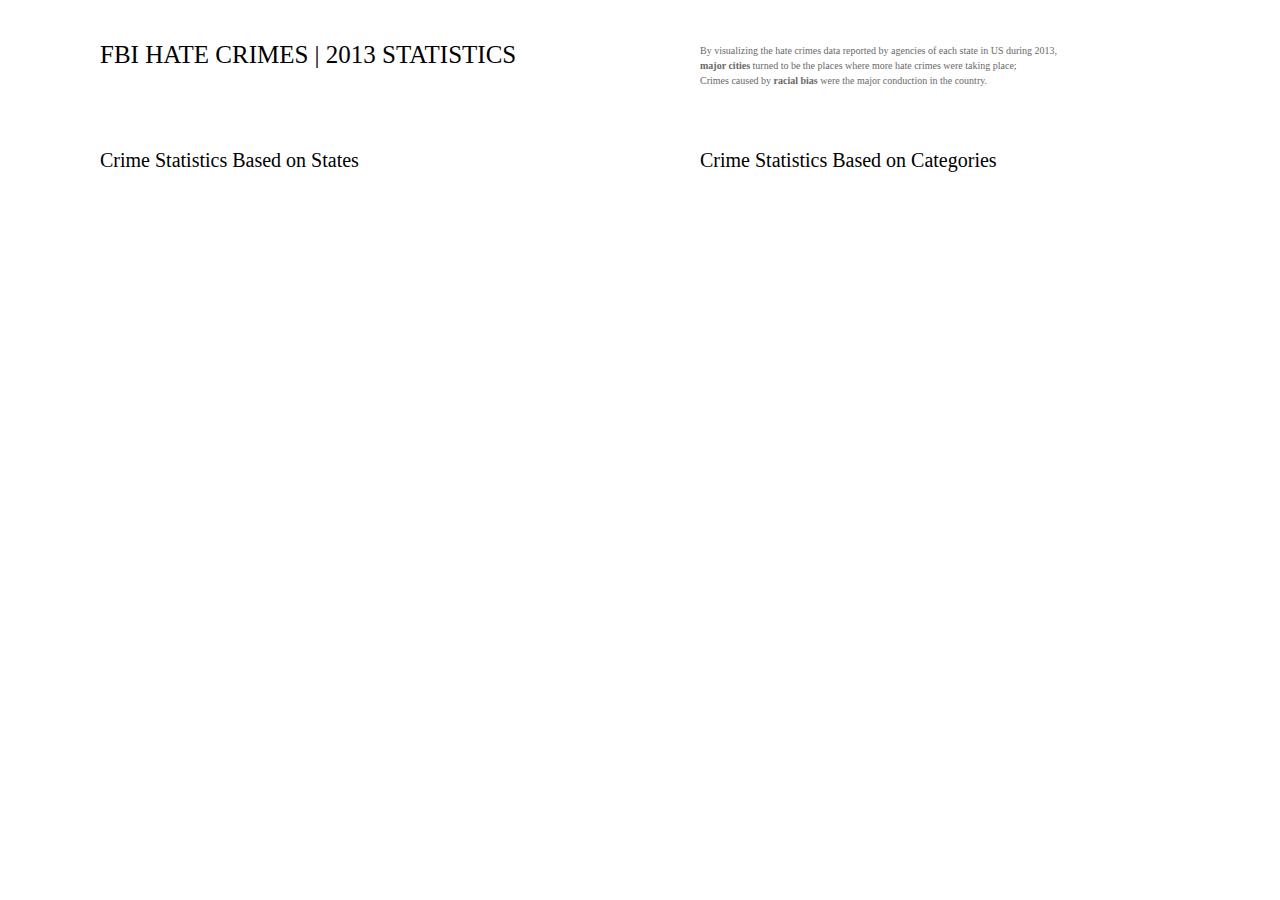
<file: index.html>
<!DOCTYPE html>
<html>
	<head>
		<meta charset="utf-8">
		<title>FBI Hate Crimes Statistics|2013 </title>
		<link href='https://fonts.googleapis.com/css?family=Droid+Serif:400,400italic' rel='stylesheet' type='text/css'>
        <link href="./bower_components/bootstrap/dist/css/bootstrap.min.css" rel="stylesheet"/>
		<link href="style.css" rel="stylesheet"/>
	</head>
	<body>
		<div class="body">
				<div class="canvas" id="plot1">
				<h1> FBI HATE CRIMES | 2013 STATISTICS</h1>
				</div>

			<div class="canvas" id="plot3">
				<h4>
				<br> By visualizing the hate crimes data reported by agencies of each state in US during 2013,
					<br><strong>major cities</strong> turned to be the places where more hate crimes were taking place;
					<br>Crimes caused by <strong>racial bias </strong>were the major conduction in the country.
				</h4>
			</div>

			<div class="canvas" id="plot4">
			<h2> Crime Statistics Based on States</h2>
		    </div>

			<div class="canvas" id="plot5">
				<h3> Crime Statistics Based on Categories</h3>
			</div>
				


		<div class="canvas" id="plot"></div>
		<div class="canvas" id="plot2"></div>
		</div><!--.container-->
	</body>	<!-- Scripts -->
	    <script src="//d3js.org/d3.v3.min.js" charset="utf-8"></script>
        <script src="lib/queue/queue.min.js"></script>
		<script src="script/another.js"></script>
</html>
</file>
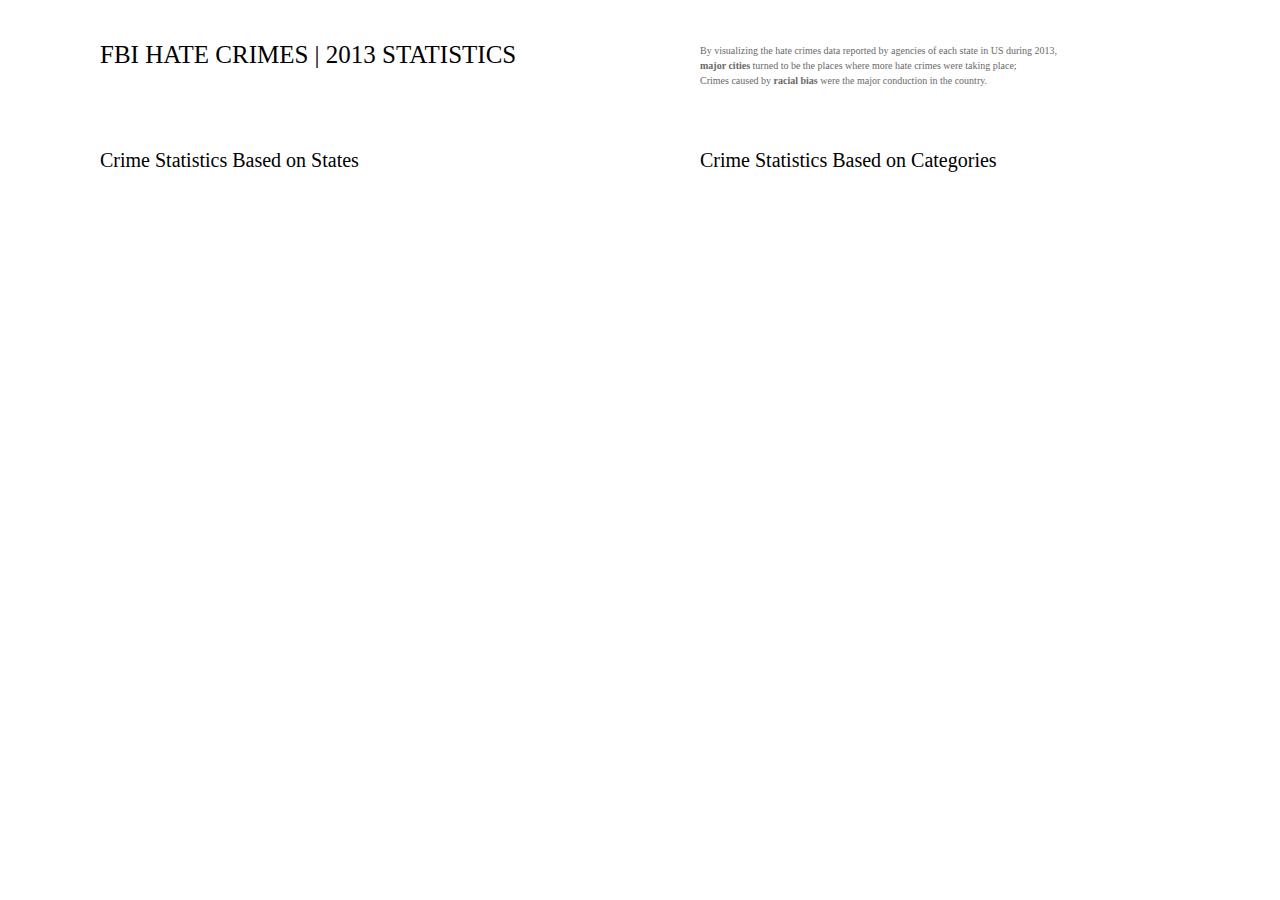
<file: FBIcrime/index.html>
<!DOCTYPE html>
<html>
	<head>
		<meta charset="utf-8">
		<title>FBI Hate Crimes Statistics|2013 </title>
		<link href='https://fonts.googleapis.com/css?family=Droid+Serif:400,400italic' rel='stylesheet' type='text/css'>
        <link href="../bower_components/bootstrap/dist/css/bootstrap.min.css" rel="stylesheet"/>
		<link href="style.css" rel="stylesheet"/>
	</head>
	<body>
		<div class="body">
				<div class="canvas" id="plot1">
				<h1> FBI HATE CRIMES | 2013 STATISTICS</h1>
				</div>

			<div class="canvas" id="plot3">
				<h4>
				<br> By visualizing the hate crimes data reported by agencies of each state in US during 2013,
					<br><strong>major cities</strong> turned to be the places where more hate crimes were taking place;
					<br>Crimes caused by <strong>racial bias </strong>were the major conduction in the country.
				</h4>
			</div>

			<div class="canvas" id="plot4">
			<h2> Crime Statistics Based on States</h2>
		    </div>

			<div class="canvas" id="plot5">
				<h3> Crime Statistics Based on Categories</h3>
			</div>
				<!--<h2>Hate crimes are crimes that manifest evidence of prejudice based on <strong>Race</strong>, <strong>Gender</strong> , <strong>Gender Identity</strong>, <strong>Religion</strong>, <strong>Disability</strong>, <strong>Sexual Orientation</strong>, and <strong>Ethnicity</strong>.</h2>-->
				<!--<h2>According to the agencies of each state which reported one or more <strong>Hate Crime</strong> incidents occurred in their respective jurisdictions during 2013, there are-->
					<!--</h2>-->
					<!--<h3><strong>5798</strong> Total Deaths</h3>-->
					<!--<h3><strong>2732</strong> crimes caused by Racial Bias</h3>-->
					<!--<h3><strong>1271</strong> crimes caused by Sexual Oriented Bias</h3>-->
					<!--<h3><strong>910</strong> crimes caused by Religious Bias</h3>-->
					<!--<h3><strong>680</strong> crimes caused by Ethnical Bias</h3>-->
					<!--<h3><strong>50</strong> crimes caused by Gender Identity Bias</h3>-->
					<!--<h3><strong>5798</strong> crimes caused by Gender Bias</h3>-->


		<div class="canvas" id="plot"></div>
		<div class="canvas" id="plot2"></div>
		</div><!--.container-->
	</body>	<!-- Scripts -->
	    <script src="//d3js.org/d3.v3.min.js" charset="utf-8"></script>
        <script src="../lib/queue/queue.min.js"></script>
		<script src="script/another.js"></script>
</html>
</file>
<file: style.css>
html,div,ul,li{
	margin:0;
	padding:0;
	list-style:none;
}

/*------------Global-------------*/

/*html,body{*/
	/*width:100%;*/
	/*height: 100%;*/
	/*height:600px;*/
	/*position: absolute;*/
	/*background: white;*/

/*}*/


.body{
	width:90%;
	height: 100%;
	height:600px;
	position: absolute;
	background: white;
}

/*Plot------- style*/

#plot1{
	width:650px;
	/*width:100%;*/
	position:absolute;
	left:100px;
	/*padding: 0 0 0 10px;*/
	/*right:300px;*/
	top:10px;
	background:white;
}
/*.intro{  font-size: 10px;*/
	/*font-family:Verdana;*/
	/*color:grey;}*/
h1{ font-size:25px;
	font-family:Verdana-bold;
	/*background: darkred;*/
	color:black;
	line-height:200%;
	}

#plot3{
	width:490px;
	position:absolute;
	left:700px;
	/*right:300px;*/
	top:18px;
	background:white;
}
h4{font-size:10px;
	font-family:Verdana;
	background: white;
	color:dimgrey;
	line-height:150%;
	/*text-align:center;*/

}

#plot4{
	width:600px;
	position:absolute;
	left:100px;
	/*right:300px;*/
	top:120px;
}
h2{
	font-size: 20px;
	color:black;
	font-family: Verdana-bold;
	line-height:200%;
	/*text-align:center;*/
}

#plot5{
	width:490px;
	position:absolute;
	left:700px;
	/*right:300px;*/
	top:120px;
}
h3{
	font-size: 20px;
	color:black;
	font-family: Verdana-bold;
	line-height:200%;

	/*text-align:center;*/
}

/*--------svg---------*/
#plot{
	position:absolute;
	left:100px;
	top:200px;
	width:45%;
	/*width:100%*/
}
#plot2{
	width:45%;
	position:absolute;
	left:700px;
	top:200px;

}
/**/

/*------------font-------------*/


/*------------svg--------------*/


svg text{
	font-family:Futura;
    font-size:9px;
}


/*-----------tooltip-----------*/
</file>
<file: FBIcrime/style.css>
html,div,ul,li{
	margin:0;
	padding:0;
	list-style:none;
}

/*------------Global-------------*/

/*html,body{*/
	/*width:100%;*/
	/*height: 100%;*/
	/*height:600px;*/
	/*position: absolute;*/
	/*background: white;*/

/*}*/


.body{
	width:90%;
	height: 100%;
	height:600px;
	position: absolute;
	background: white;
}

/*Plot------- style*/

#plot1{
	width:650px;
	/*width:100%;*/
	position:absolute;
	left:100px;
	/*padding: 0 0 0 10px;*/
	/*right:300px;*/
	top:10px;
	background:white;
}
/*.intro{  font-size: 10px;*/
	/*font-family:Verdana;*/
	/*color:grey;}*/
h1{ font-size:25px;
	font-family:Verdana-bold;
	/*background: darkred;*/
	color:black;
	line-height:200%;
	}

#plot3{
	width:490px;
	position:absolute;
	left:700px;
	/*right:300px;*/
	top:18px;
	background:white;
}
h4{font-size:10px;
	font-family:Verdana;
	background: white;
	color:dimgrey;
	line-height:150%;
	/*text-align:center;*/

}

#plot4{
	width:600px;
	position:absolute;
	left:100px;
	/*right:300px;*/
	top:120px;
}
h2{
	font-size: 20px;
	color:black;
	font-family: Verdana-bold;
	line-height:200%;
	/*text-align:center;*/
}

#plot5{
	width:490px;
	position:absolute;
	left:700px;
	/*right:300px;*/
	top:120px;
}
h3{
	font-size: 20px;
	color:black;
	font-family: Verdana-bold;
	line-height:200%;

	/*text-align:center;*/
}

/*--------svg---------*/
#plot{
	position:absolute;
	left:100px;
	top:200px;
	width:45%;
	/*width:100%*/
}
#plot2{
	width:45%;
	position:absolute;
	left:700px;
	top:200px;

}
/**/

/*------------font-------------*/


/*------------svg--------------*/


svg text{
	font-family:Futura;
    font-size:9px;
}


/*-----------tooltip-----------*/
</file>
